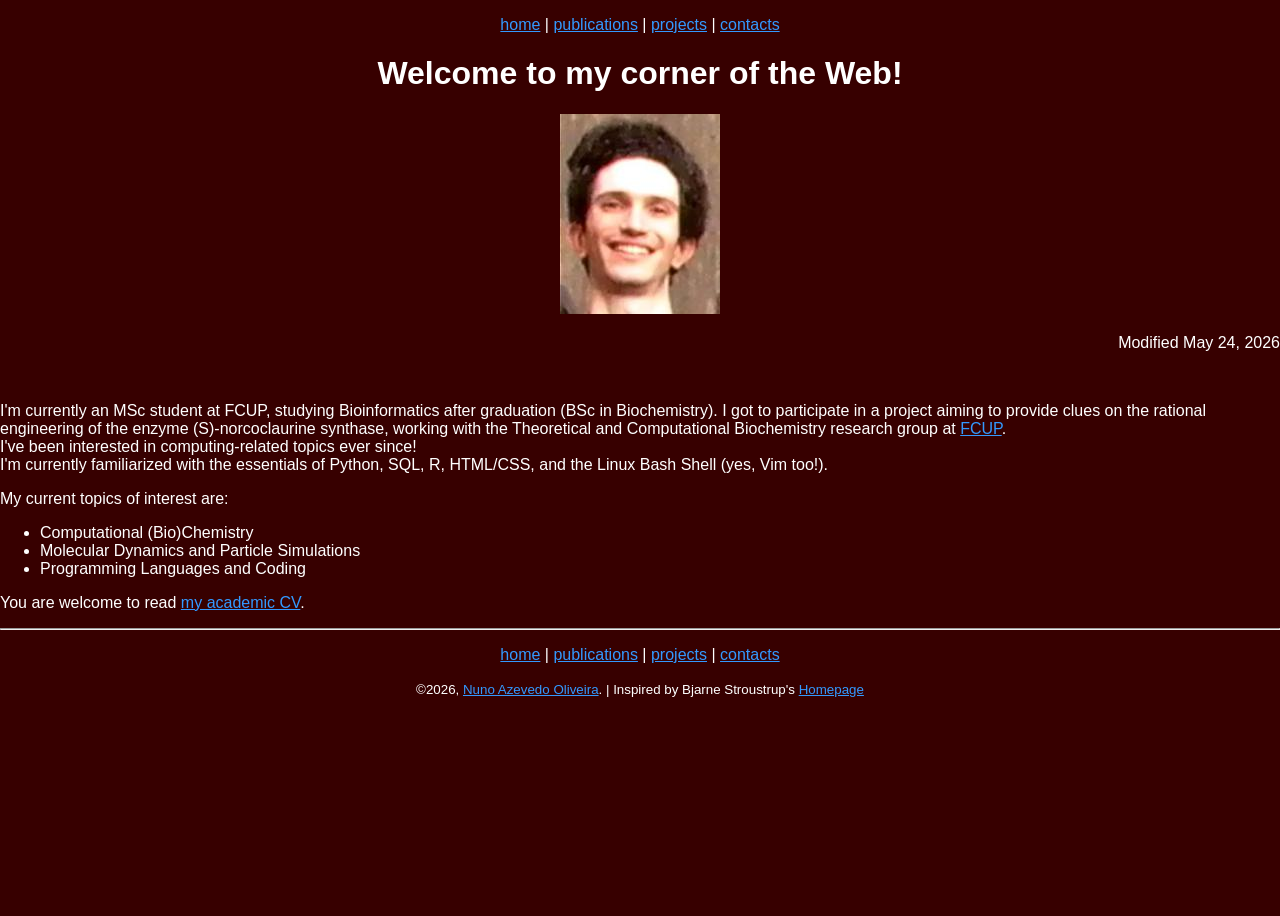
<file: index.html>
<!DOCTYPE html>
<html>

<head>
    <meta name="DESCRIPTION" content="This is the homepage of Nuno Azevedo Oliveira">
    <meta name="KEYWORDS" content="Nuno Oliveira,homepage,papers,biography">
    <title>Nuno Oliveira's Homepage</title>
    <link rel="icon" type="image/x-icon" href="images/favicon.ico">
    <link rel="stylesheet" href="styles.css">
</head>

<body>
    <p>
        <center>
            <a href="index.html">home</a>
            |
            <a href="papers.html">publications</a>
            |
            <a href="projects.html">projects</a>
            |
            <a href="contacts.html">contacts</a>
        </center>
    </p>
    <p>
        <center>
            <h1>Welcome to my corner of the Web!</h1>
            <img src="images/Nuno2022.jpg">
        </center>
    </p>
    <p align="right">
        Modified May 24, 2026
    </p>
    <br>
    <p>
        I'm currently an MSc student at FCUP, studying Bioinformatics after graduation
        (BSc in Biochemistry). I got to participate in a project aiming to provide clues
        on the rational engineering of the enzyme (S)-norcoclaurine synthase, working with
        the Theoretical and Computational Biochemistry research group at
        <a href="https://sigarra.up.pt/fcup/pt/web_page.inicial">FCUP</a>.
        <br>
        I've been interested in computing-related topics ever since!
        <br>
        I'm currently familiarized with the essentials of Python, SQL, R, HTML/CSS, and the
        Linux Bash Shell (yes, Vim too!).
    </p>
    <p>
        My current topics of interest are:
    </p>
    <p>
        <ul>
            <li>Computational (Bio)Chemistry
            <li>Molecular Dynamics and Particle Simulations
            <li>Programming Languages and Coding
        </ul>
    </p>
    <p>
        You are welcome to read
        <a href="https://www.cienciavitae.pt/EC15-6364-9374">my academic CV</a>.
    </p>
    <hr>
    <p>
        <center>
            <a href="index.html">home</a>
            |
            <a href="papers.html">publications</a>
            |
            <a href="projects.html">projects</a>
            |
            <a href="contacts.html">contacts</a>
        </center>
    </p>
    <p>
        <center>
            <small>
                &copy;2026, <a href="index.html">Nuno Azevedo Oliveira</a>. | Inspired by 
                Bjarne Stroustrup's <a href="https://www.stroustrup.com/">Homepage</a>
            </small>
        </center>
    </p>

</body>

</html>
</file>
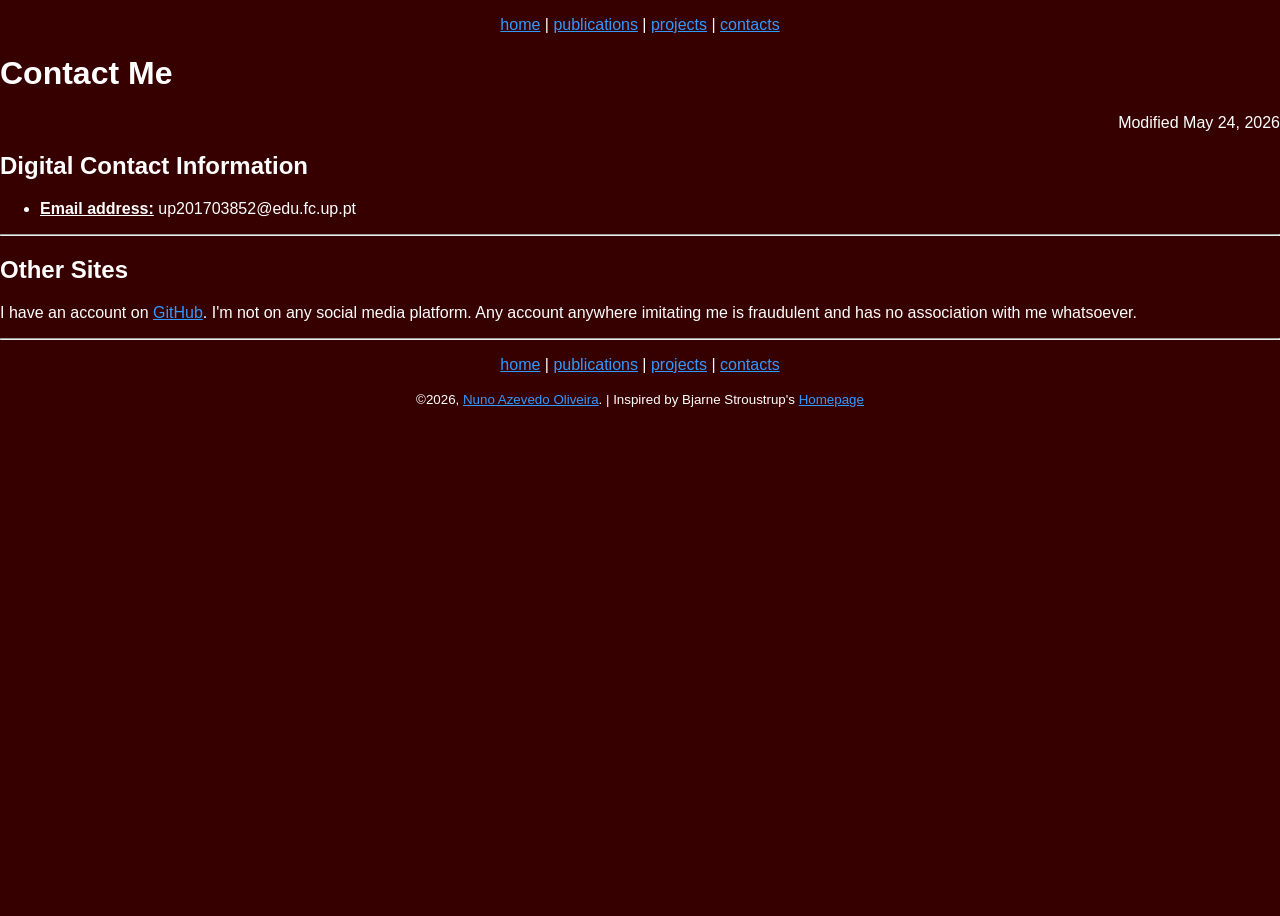
<file: contacts.html>
<!DOCTYPE html>
<html>

<head>
    <title>Nuno: Contacts</title>
    <link rel="icon" type="image/x-icon" href="images/favicon.ico">
    <link rel="stylesheet" href="styles.css">
</head>

<body>
    <p>
        <center>
            <a href="index.html">home</a>
            |
            <a href="papers.html">publications</a>
            |
            <a href="projects.html">projects</a>
            |
            <a href="contacts.html">contacts</a>
        </center>
    </p>
    <p>
        <h1><b>Contact Me</b></h1>
    </p>    
    <p align="right">
        Modified May 24, 2026
    </p>
    <h2>Digital Contact Information</h2>
    <p>
        <ul>
            <li><strong><u>Email address:</u></strong> up201703852@edu.fc.up.pt
        </ul>
    </p>
    <hr>
    <h2>Other Sites</h2>
    <p>
        I have an account on <a href="https://github.com/nunocsao">GitHub</a>.
        I'm not on any social media platform. Any account anywhere imitating me
        is fraudulent and has no association with me whatsoever.
    <hr>
    <p>
        <center>
            <a href="index.html">home</a>
            |
            <a href="papers.html">publications</a>
            |
            <a href="projects.html">projects</a>
            |
            <a href="contacts.html">contacts</a>
        </center>
    </p>
    <p>
        <center>
            <small>
                &copy;2026, <a href="index.html">Nuno Azevedo Oliveira</a>. | Inspired by 
                Bjarne Stroustrup's <a href="https://www.stroustrup.com/">Homepage</a>
            </small>
        </center>
    </p>

</body>

</html>
</file>
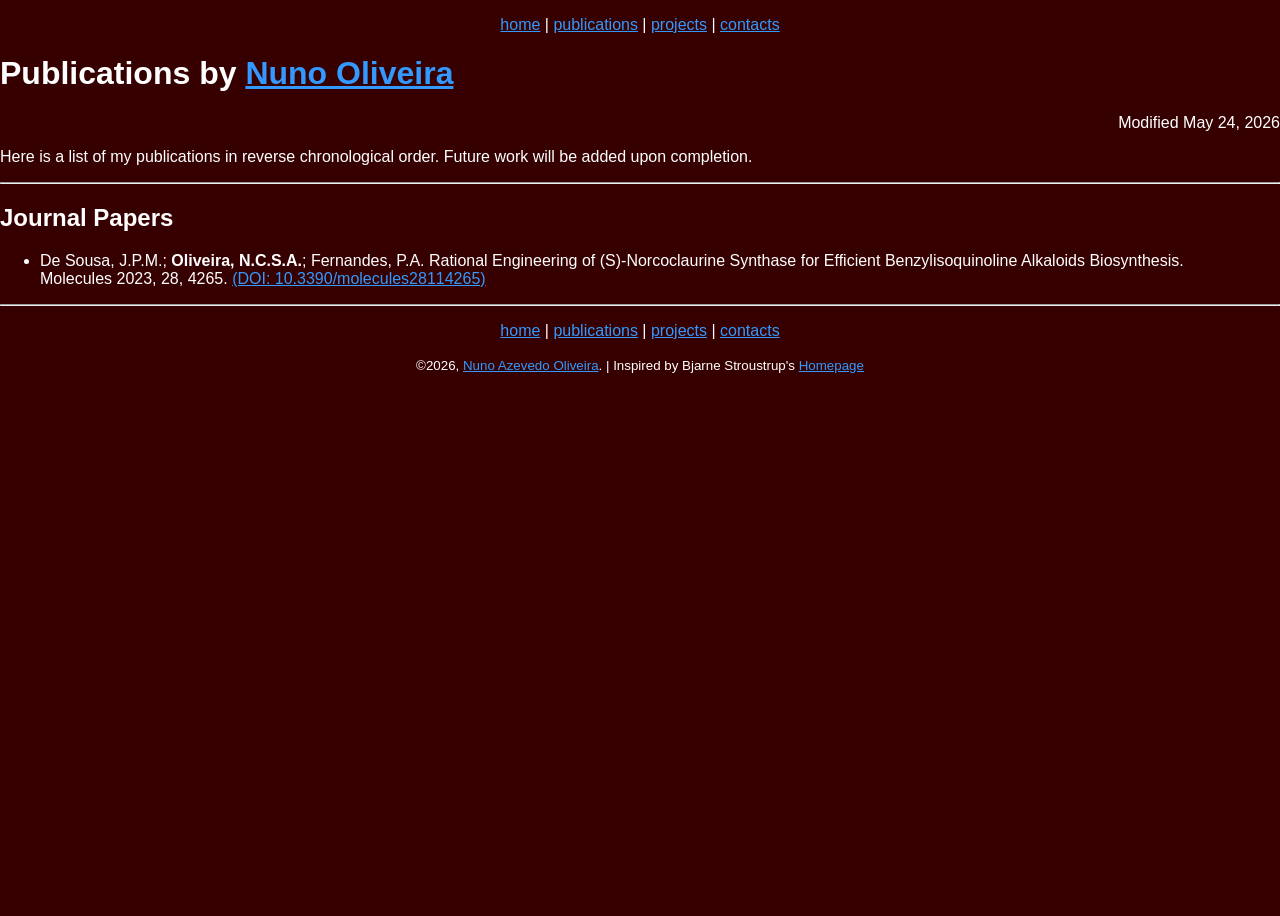
<file: papers.html>
<!DOCTYPE html>
<html>

<head>
    <title>Nuno: Publications</title>
    <link rel="icon" type="image/x-icon" href="images/favicon.ico">
    <link rel="stylesheet" href="styles.css">
</head>

<body>
    <p>
        <center>
            <a href="index.html">home</a>
            |
            <a href="papers.html">publications</a>
            |
            <a href="projects.html">projects</a>
            |
            <a href="contacts.html">contacts</a>
        </center>
    </p>
    <p>
        <h1><b>Publications by <a href="index.html">Nuno Oliveira</a></b></h1>
    </p>    
    <p align="right">
        Modified May 24, 2026
    </p>
    <p>Here is a list of my publications in reverse chronological order. Future work will be added upon completion.</p>
    <hr>
    <h2>Journal Papers</h2>
    <p>
        <ul>
            <li>De Sousa, J.P.M.; <strong>Oliveira, N.C.S.A.</strong>; Fernandes, P.A.
                Rational Engineering of (S)-Norcoclaurine Synthase for Efficient
                Benzylisoquinoline Alkaloids Biosynthesis.<br>
                Molecules 2023, 28, 4265. <a href="https://doi.org/10.3390/molecules28114265">(DOI: 10.3390/molecules28114265)</a>
        </ul>
    </p>
    <hr>
    <p>
        <center>
            <a href="index.html">home</a>
            |
            <a href="papers.html">publications</a>
            |
            <a href="projects.html">projects</a>
            |
            <a href="contacts.html">contacts</a>
        </center>
    </p>
    <p>
        <center>
            <small>
                &copy;2026, <a href="index.html">Nuno Azevedo Oliveira</a>. | Inspired by 
                Bjarne Stroustrup's <a href="https://www.stroustrup.com/">Homepage</a>
            </small>
        </center>
    </p>

</body>

</html>
</file>
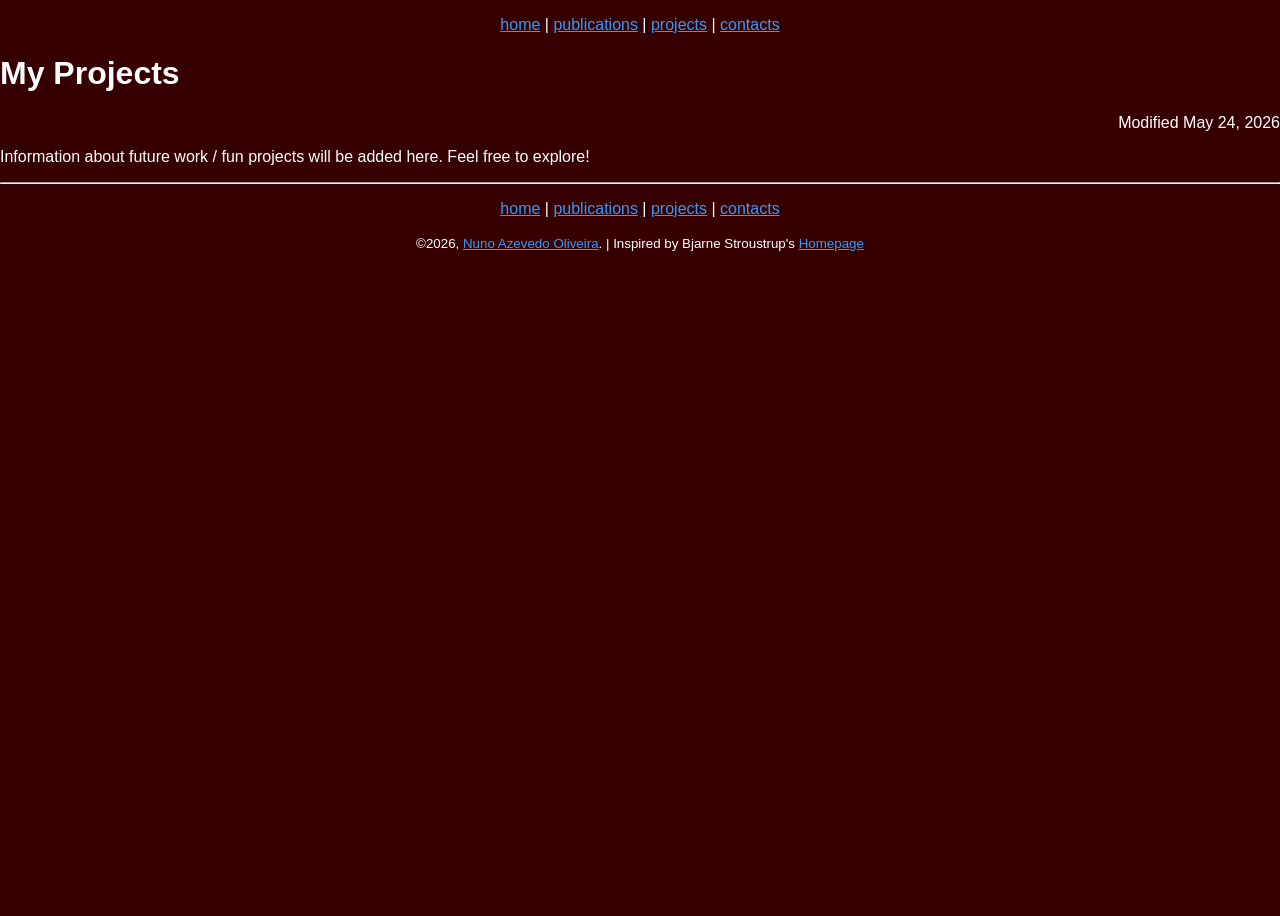
<file: projects.html>
<!DOCTYPE html>
<html>

<head>
    <title>Nuno: Projects</title>
    <link rel="icon" type="image/x-icon" href="images/favicon.ico">
    <link rel="stylesheet" href="styles.css">
</head>

<body>
    <p>
        <center>
            <a href="index.html">home</a>
            |
            <a href="papers.html">publications</a>
            |
            <a href="projects.html">projects</a>
            |
            <a href="contacts.html">contacts</a>
        </center>
    </p>
    <p>
        <h1><b>My Projects</b></h1>
    </p>    
    <p align="right">
        Modified May 24, 2026
    </p>
    <p>Information about future work / fun projects will be added here. Feel free to explore!</p>
    <hr>
    <p>
        <center>
            <a href="index.html">home</a>
            |
            <a href="papers.html">publications</a>
            |
            <a href="projects.html">projects</a>
            |
            <a href="contacts.html">contacts</a>
        </center>
    </p>
    <p>
        <center>
            <small>
                &copy;2026, <a href="index.html">Nuno Azevedo Oliveira</a>. | Inspired by 
                Bjarne Stroustrup's <a href="https://www.stroustrup.com/">Homepage</a>
            </small>
        </center>
    </p>

</body>

</html>
</file>
<file: styles.css>
html, body {
    margin: 0;
    padding: 0;
    height: 100%;
}

body {
    background-color: rgb(55, 0, 0);
    color: rgb(255, 255, 255);
    font-family: "Cascadia Code",sans-serif;
}

a {
    color: rgb(51, 153, 255);
}

div.day {
    padding: 0.5em;
    border-style: solid;
    border-width: 2px;
    background-color: rgb(252, 221, 163);
    width: 250px;
    float: right
}
</file>
